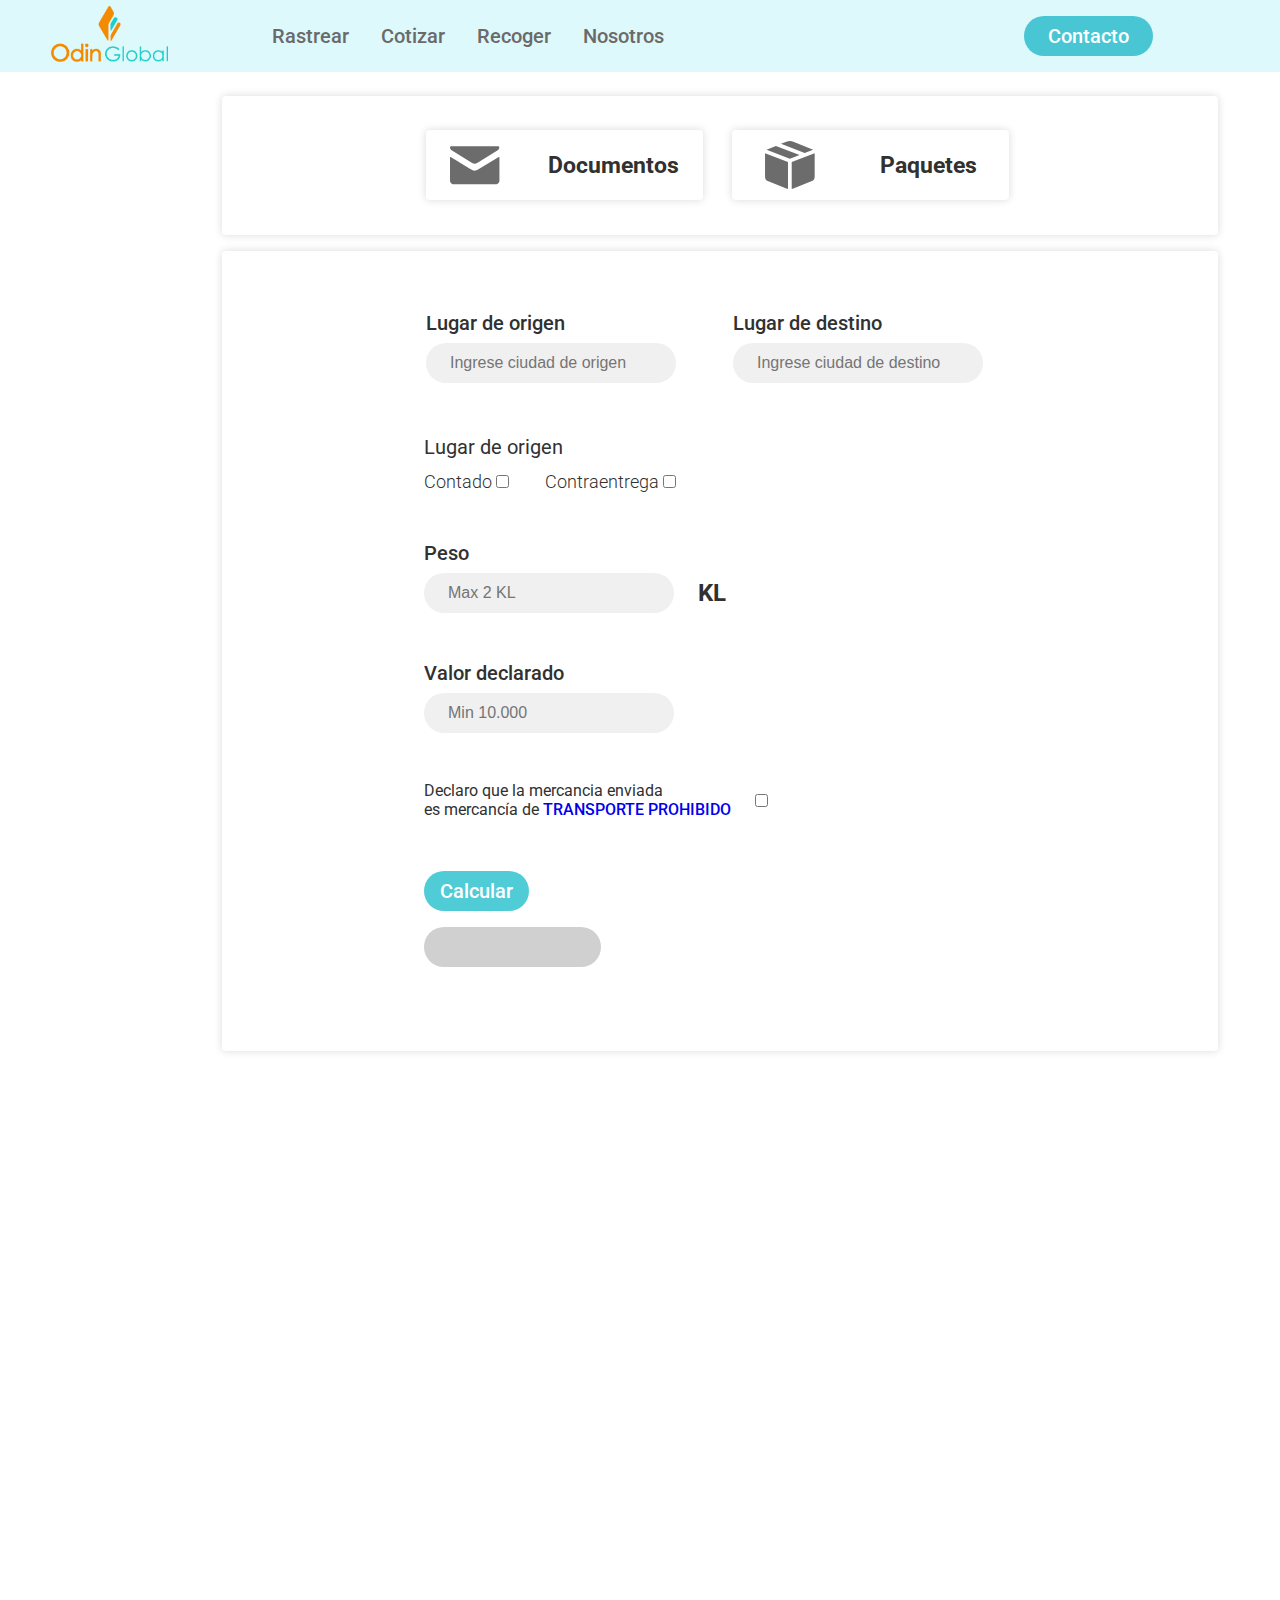
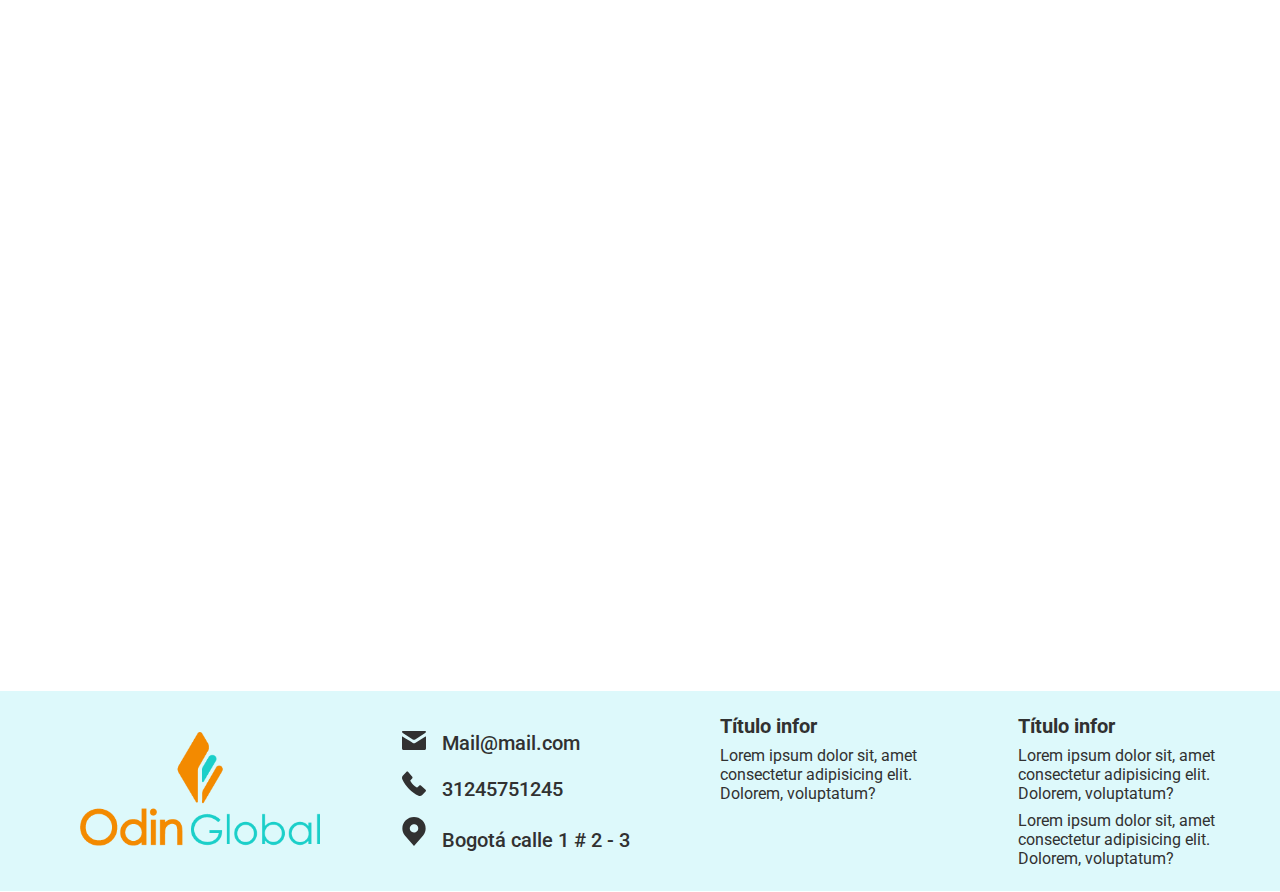
<file: pages/cotizar.html>
<!DOCTYPE html>
<html lang="en">
<head>
    <meta charset="UTF-8">
    <meta http-equiv="X-UA-Compatible" content="IE=edge">
    <meta name="viewport" content="width=device-width, initial-scale=1.0">
    <title>Cotizar</title>

    <link rel="stylesheet" href="../css/style.css">
</head>
<body>


    

    <header class="header">

        <a  class="header__logo" href="../index.html">
                <img src="../img/LogoOdinSinfondo.png" alt="Logo de marca">
        </a>
        
        <nav>   
            <ul class="header__menu">
                <li> <a href="../pages/rastrear.html">Rastrear</a></li>
                <li> <a href="../pages/cotizar.html">Cotizar</a></li>
                <li> <a href="../pages/recoger.html">Recoger</a></li>
                <li> <a href="../pages/">Nosotros</a></li>
            </ul>
        </nav>

        <a  href="../pages/contacto.html"><button class="header__button" >Contacto</button></a>
    </header>  






    <section class="section__opcionEnvio">

        <div class="opcionEnvio__documentos">

            <img class="opcionEnvio__icon" src="../img/iconoDocumenCotizar@2x.svg" alt="envio de documentos">

            <h3 class="tipoEnvio__text">Documentos</h3>

        </div>

        <div class="opcionEnvio__paquetes">

            <img class="opcionEnvio__icon" src="../img/iconoPaquetesCotizar@2x.svg" alt="envio de documentos">

            <h3 class="tipoEnvio__text">Paquetes</h3>

        </div>

        

    </section>







    <section class="section__cotizarEnvio">

        <div class="cotizarEnvio__origenDestino">
            <div class="cotizarEnvio__origen">
                <div class="origen"></div>
                <h3 class="origen__titulo">Lugar de origen</h3>
                <input type="text" id="origen__input" class="origen__input" name="origen__input"placeholder="Ingrese ciudad de origen">
            </div>
            <div class="cotizarEnvio__destino">
                <div class="destino"></div>
                <h3 class="destino__titulo">Lugar de destino</h3>
                <input type="text" id="destino__input" class="destino__input" name="destino__input" placeholder="Ingrese ciudad de destino">
            </div>

        </div>

        <div class="formaPago">
            <h3 class="origen__titulo">Lugar de origen</h3>

            <label for="contado">Contado</label>
            <input type="checkbox" name="contado" id="contado">

            <label for="contraentrega">Contraentrega</label>
            <input type="checkbox" name="contraentrega" id="contraentrega">
        </div>

        <div class="peso">
            <h3 class="peso__titulo">Peso</h3>

            <div class="peso__input">
                <input type="number" placeholder="Max 2 KL">
                <h3 class="peso__unidadMedida">KL</h3>
            </div>

        </div>

        <div class="valDeclara">
            <h3 class="valDeclara__titulo">Valor declarado</h3>

            <div class="valDeclara__input">
                <input type="number" placeholder="Min 10.000">
            </div>

        </div>

        <div class="declarar">
            <p class="declarar__text">Declaro que la mercancia enviada <br> es mercancía  de <a href="/">transporte prohibido</a></p>

            <input class="declarar__input" type="checkbox">
        </div>

        <div class="calcular">
            <button class="calcular__button">Calcular</button>

            <input class="calcular__precio"></input>
        </div>


    </section>






    <footer class="footer">

        <div class="footer__logo">
            <img src="../img/LogoOdinSinfondo.png" alt="" class="logo__img">
        </div>

        <div class="footer__infoContact">

            <ul class="infoContact__list">

                <li class="infoContact__mail"><img src="../img/MailFooter@2x.svg" alt="" class="infoContact__iconMail">Mail@mail.com</li>

                <li class="infoContact__tel"><img src="../img/TelFooter@2x.svg" alt="" class="infoContact__iconTel">31245751245</li>

                <li class="infoContact__direccion"><img src="../img/DirecciónFooter@2x.svg" alt="" class="infoContact__iconDirec">Bogotá calle 1 # 2 - 3</li>

            </ul>
        </div>

        <div class="footer__info">

            <div class="info1">
                <h3 class="info1__titulo">Título infor</h3>
                
                <p class="info1__parrafo">Lorem ipsum dolor sit, amet consectetur adipisicing elit. Dolorem, voluptatum?</p>

            </div>

            <div class="info1">
                <h3 class="info1__titulo">Título infor</h3>
                
                <p class="info1__parrafo">Lorem ipsum dolor sit, amet consectetur adipisicing elit. Dolorem, voluptatum?</p>

                <p class="info1__parrafo">Lorem ipsum dolor sit, amet consectetur adipisicing elit. Dolorem, voluptatum?</p>

            </div>

        </div>

    </footer>



    
</body>
</html>
</file>
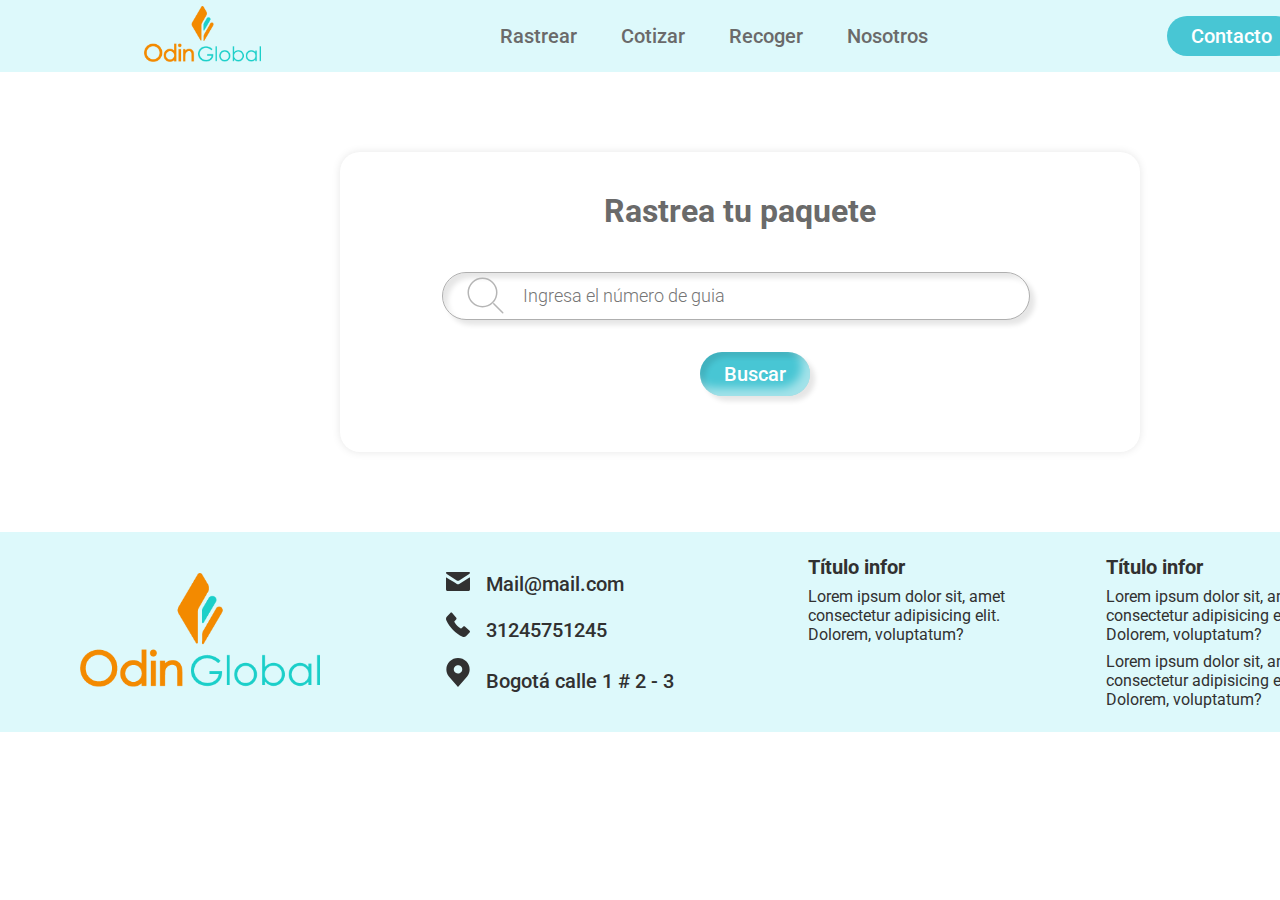
<file: pages/rastrear.html>
<!DOCTYPE html>
<html lang="en">
<head>
    <meta charset="UTF-8">
    <meta http-equiv="X-UA-Compatible" content="IE=edge">
    <meta name="viewport" content="width=device-width, initial-scale=1.0">
    <title>Document</title>
    <link rel="stylesheet" href="../css/styleRastrear.css">
</head>
<body>




    <header class="header">

        <a  class="header__logo" href="../index.html">
                <img src="../img/LogoOdinSinfondo.png" alt="Logo de marca">
        </a>
        
        <nav>   
            <ul class="header__menu">
                <li> <a href="../pages/rastrear.html">Rastrear</a></li>
                <li> <a href="../pages/cotizar.html">Cotizar</a></li>
                <li> <a href="../pages/recoger.html">Recoger</a></li>
                <li> <a href="../pages/">Nosotros</a></li>
            </ul>
        </nav>

        <a  href="../pages/contacto.html"><button class="header__button" >Contacto</button></a>
    </header>  




    <section class="section__buscador">

        <h1 class="buscador__h1">Rastrea tu paquete</h1>

        <form autocomplete="off" action="">

            
            
            <div class="section__numeroGuia">
                <input class ="div__numeroGuia" type="text" name="numeroGuia" placeholder="Ingresa el número de guia">

                <img class="lupa" src="../img/Group@2x.svg" alt="lupa">

            </div>
        </form>

        <a  href=""><button class="section__button">Buscar</button></a>

    </section>
    

    

    <footer class="footer">

        <div class="footer__logo">
            <img src="../img/LogoOdinSinfondo.png" alt="" class="logo__img">
        </div>

        <div class="footer__infoContact">

            <ul class="infoContact__list">

                <li class="infoContact__mail"><img src="../img/MailFooter@2x.svg" alt="" class="infoContact__iconMail">Mail@mail.com</li>

                <li class="infoContact__tel"><img src="../img/TelFooter@2x.svg" alt="" class="infoContact__iconTel">31245751245</li>

                <li class="infoContact__direccion"><img src="../img/DirecciónFooter@2x.svg" alt="" class="infoContact__iconDirec">Bogotá calle 1 # 2 - 3</li>

            </ul>
        </div>

        <div class="footer__info">

            <div class="info1">
                <h3 class="info1__titulo">Título infor</h3>
                
                <p class="info1__parrafo">Lorem ipsum dolor sit, amet consectetur adipisicing elit. Dolorem, voluptatum?</p>

            </div>

            <div class="info1">
                <h3 class="info1__titulo">Título infor</h3>
                
                <p class="info1__parrafo">Lorem ipsum dolor sit, amet consectetur adipisicing elit. Dolorem, voluptatum?</p>

                <p class="info1__parrafo">Lorem ipsum dolor sit, amet consectetur adipisicing elit. Dolorem, voluptatum?</p>

            </div>

        </div>

    </footer>


</body>
</html>
</file>
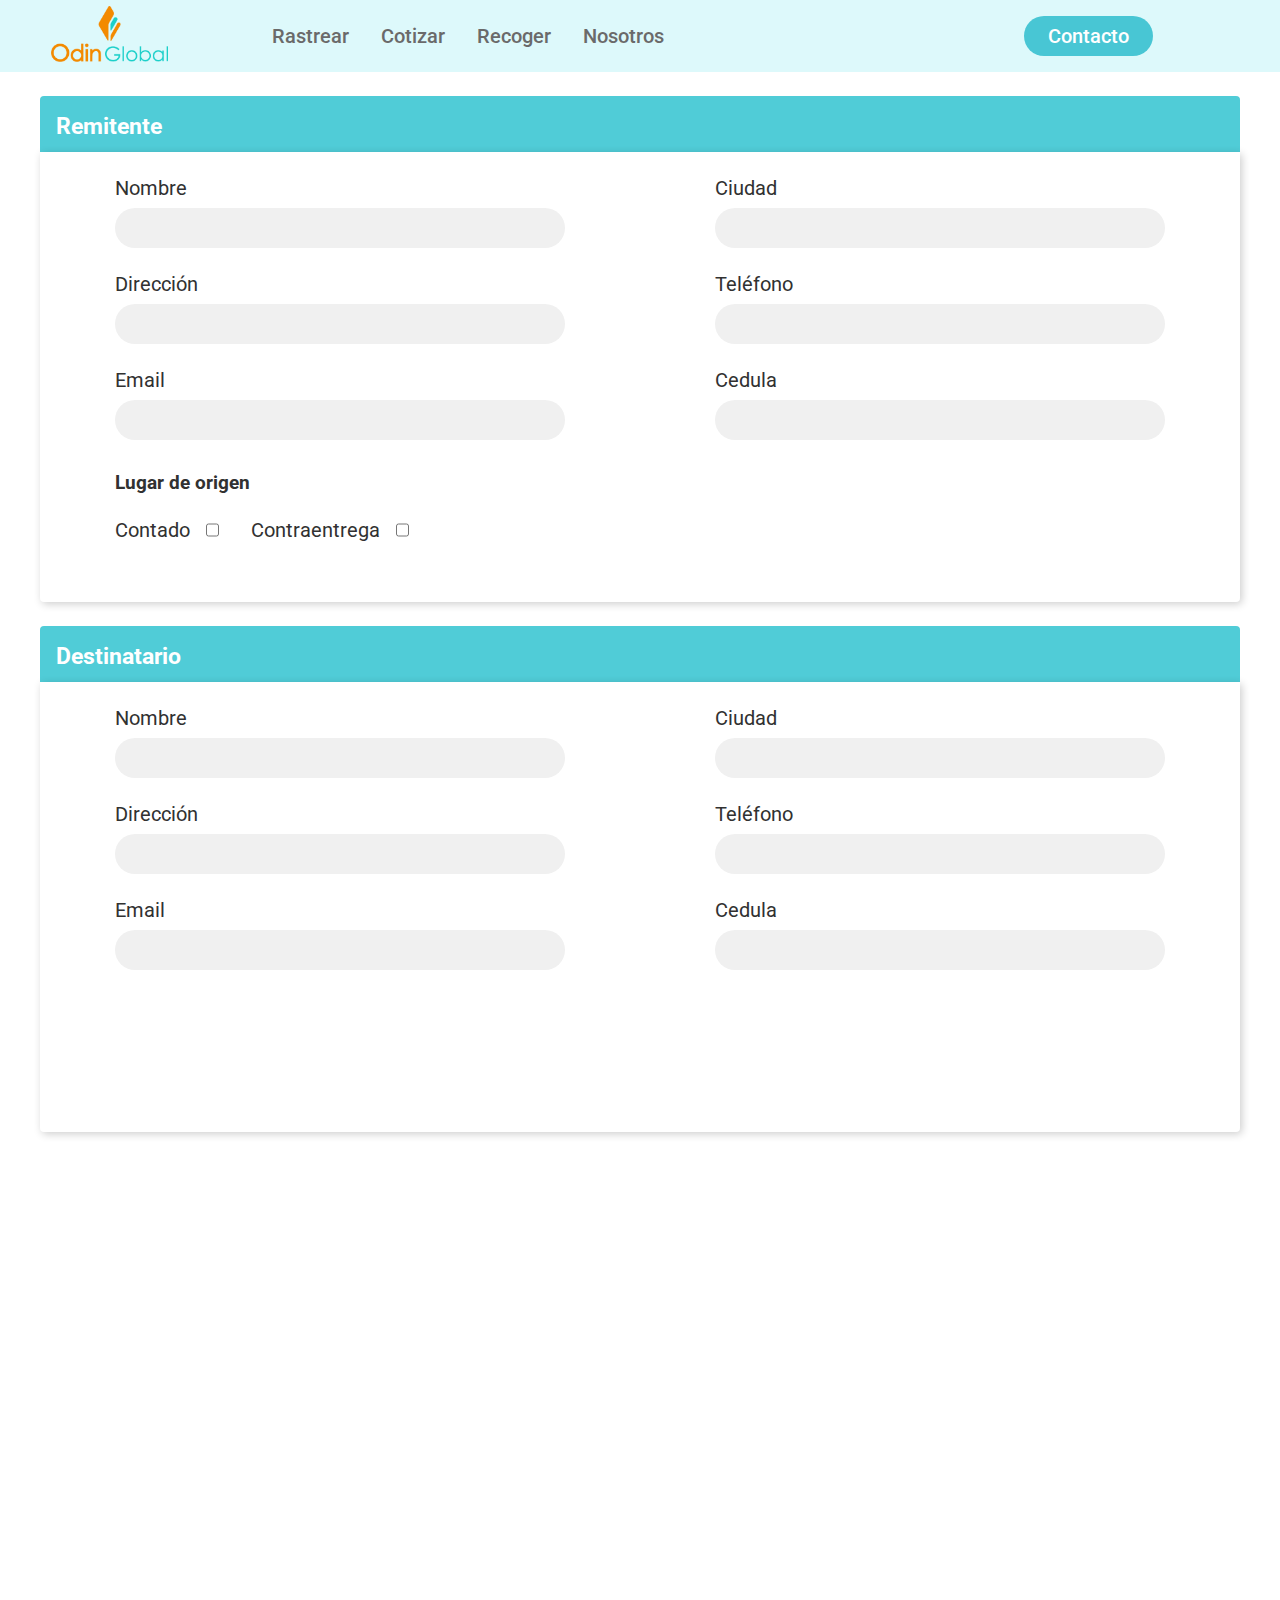
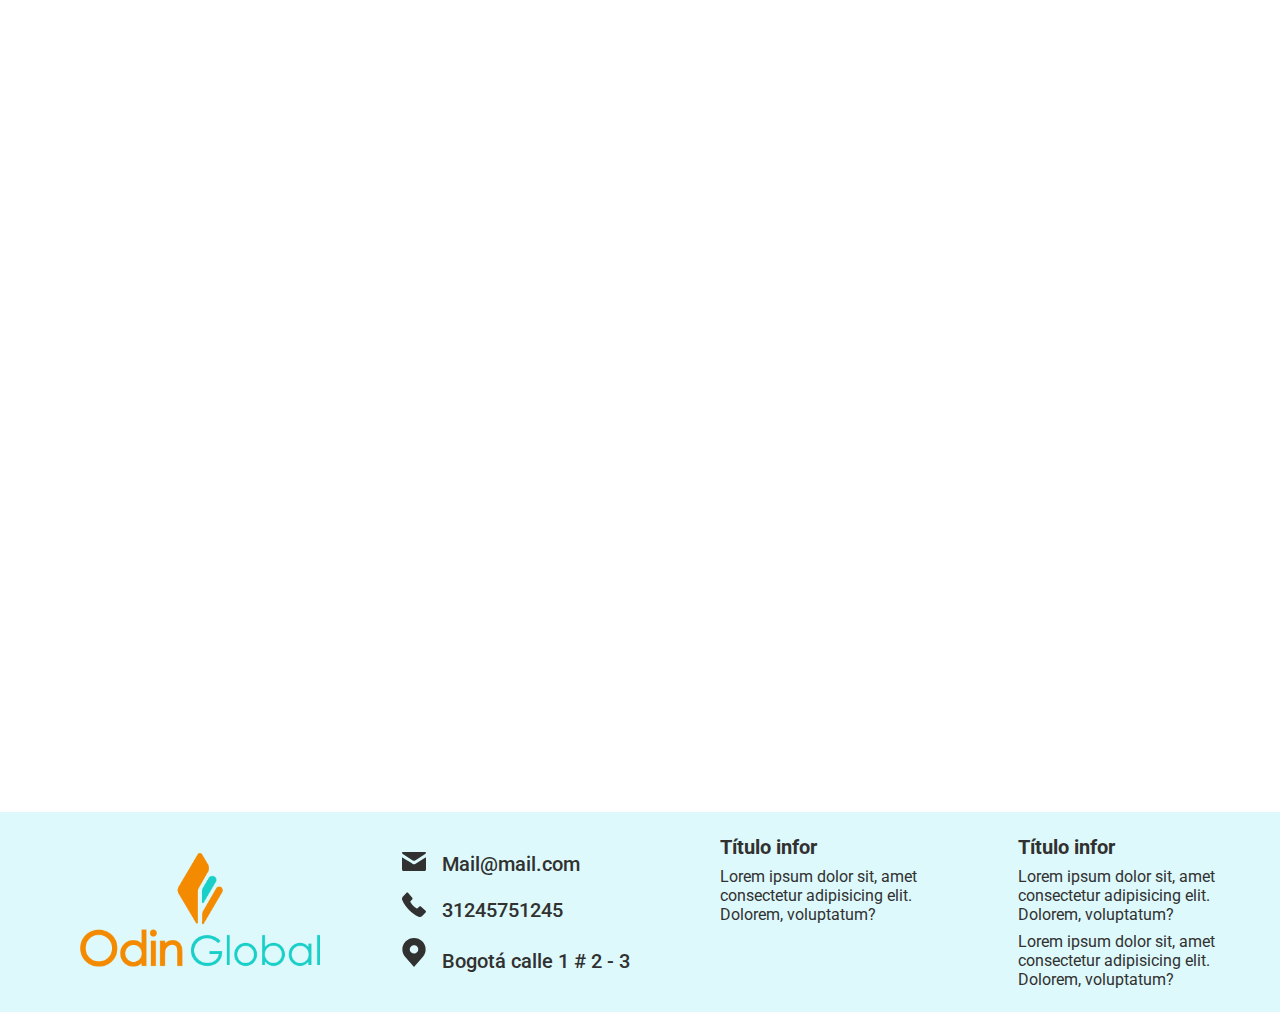
<file: pages/recoger.html>
<!DOCTYPE html>
<html lang="en">
<head>
    <meta charset="UTF-8">
    <meta http-equiv="X-UA-Compatible" content="IE=edge">
    <meta name="viewport" content="width=device-width, initial-scale=1.0">
    <title>Contacto</title>
    <link rel="stylesheet" href="../css/style.css">
</head>
<body>

    <header class="header">

        <a  class="header__logo" href="../index.html">
                <img src="../img/LogoOdinSinfondo.png" alt="Logo de marca">
        
            </a>
        
        <nav>   
            <ul class="header__menu">
                <li> <a href="../pages/rastrear.html">Rastrear</a></li>
                <li> <a href="../pages/cotizar.html">Cotizar</a></li>
                <li> <a href="../pages/recoger.html">Recoger</a></li>
                <li> <a href="../pages/">Nosotros</a></li>
            </ul>
        </nav>

        <a  href="../pages/contacto.html"><button class="header__button" >Contacto</button></a>
    </header>


    <section class="remitente">
        <div class="remitente__titulo">
            <h3 class="titulo__text">Remitente</h3>
        </div>

        <div class="datos">
            <div class="remitente__datos1">
                
                <div class="datos1">

                    <label for="nombre" class="datos__nombre">Nombre</label>
                    <input type="text" id="nombre" class="datos__InputNombre">

                    <label for="direccion" class="datos__nombre">Dirección</label>
                    <input type="text" id="direccion" class="datos__InputDireccion">

                    <label for="email" class="datos__email">Email</label>
                    <input type="text" id="email" class="datos__InputEmail">

                </div>

                <div class="formaPagoRecoger">

                    <h3 class="origen__titulo">Lugar de origen    
                    </h3>

                    <div class="box__formaPagoRecoger">
                        <label for="contado">Contado</label>
                        <input type="checkbox" name="contado" id="contado">
            
                        <label for="contraentrega">Contraentrega</label>
                        <input type="checkbox" name="contraentrega" id="contraentrega">
                    </div>

                </div>

            </div>


            <div class="remitente__datos1">

                <div class="datos1">

                    <label for="ciudad" class="datos__ciudad">Ciudad</label>
                    <input type="text" id="ciudad" class="datos__InputCiudad">

                    <label for="telefono" class="datos__telefono">Teléfono</label>
                    <input type="text" id="telefono" class="datos__InputTelefono">

                    <label for="cedula" class="datos__cedula">Cedula</label>
                    <input type="text" id="cedula" class="datos__InputCedula">

                </div>    

            </div>

        </div>
    </section>

    <section class="remitente">
        <div class="remitente__titulo">
            <h3 class="titulo__text">Destinatario</h3>
        </div>

        <div class="datos">
            <div class="remitente__datos1">
                
                <div class="datos1">

                    <label for="nombre" class="datos__nombre">Nombre</label>
                    <input type="text" id="nombre" class="datos__InputNombre">

                    <label for="direccion" class="datos__nombre">Dirección</label>
                    <input type="text" id="direccion" class="datos__InputDireccion">

                    <label for="email" class="datos__email">Email</label>
                    <input type="text" id="email" class="datos__InputEmail">

                </div>

            </div>


            <div class="remitente__datos1">

                <div class="datos1">

                    <label for="ciudad" class="datos__ciudad">Ciudad</label>
                    <input type="text" id="ciudad" class="datos__InputCiudad">

                    <label for="telefono" class="datos__telefono">Teléfono</label>
                    <input type="text" id="telefono" class="datos__InputTelefono">

                    <label for="cedula" class="datos__cedula">Cedula</label>
                    <input type="text" id="cedula" class="datos__InputCedula">

                </div>    

            </div>

            

        </div>
    </section>











    <footer class="footer">

        <div class="footer__logo">
            <img src="../img/LogoOdinSinfondo.png" alt="" class="logo__img">
        </div>

        <div class="footer__infoContact">

            <ul class="infoContact__list">

                <li class="infoContact__mail"><img src="../img/MailFooter@2x.svg" alt="" class="infoContact__iconMail">Mail@mail.com</li>

                <li class="infoContact__tel"><img src="../img/TelFooter@2x.svg" alt="" class="infoContact__iconTel">31245751245</li>

                <li class="infoContact__direccion"><img src="../img/DirecciónFooter@2x.svg" alt="" class="infoContact__iconDirec">Bogotá calle 1 # 2 - 3</li>

            </ul>
        </div>

        <div class="footer__info">

            <div class="info1">
                <h3 class="info1__titulo">Título infor</h3>
                
                <p class="info1__parrafo">Lorem ipsum dolor sit, amet consectetur adipisicing elit. Dolorem, voluptatum?</p>

            </div>

            <div class="info1">
                <h3 class="info1__titulo">Título infor</h3>
                
                <p class="info1__parrafo">Lorem ipsum dolor sit, amet consectetur adipisicing elit. Dolorem, voluptatum?</p>

                <p class="info1__parrafo">Lorem ipsum dolor sit, amet consectetur adipisicing elit. Dolorem, voluptatum?</p>

            </div>

        </div>

    </footer>
    
</body>
</html>
</file>
<file: css/style.css>
@import url('https://fonts.googleapis.com/css2?family=Roboto:ital,wght@0,100;0,300;0,400;0,700;1,100;1,300;1,400;1,500;1,700&display=swap');

*{
    box-sizing: border-box;
    margin: 0;
    padding: 0;

}





body{
    height: 100vh;
}


/* HEADER */

li, a, button {
    font-family: 'Roboto', sans-serif;
    text-decoration: none;
    font-weight: 500;
    font-size: 20px;
}
header{
    display: grid;
    align-items: center;
    grid-template-columns: 1fr 3fr 1fr;
    background-color: #ddf9fb;
    height: 72px;
   
}
.header__logo{
    cursor: pointer;
   margin: 0% 20%;
}
.header__logo img{
    max-height: 56px;
    width: auto;
}
.header__menu{
    list-style: none;
    display: flex;

}
.header__menu li{
    
    padding: 0px 16px;
    
}
.header__menu li a{
    transition: all 0.3s ease 0s;
    color: #6a6a6a;
}
.header__menu li a:hover{
    color: #50ccd7;
}
button{
    padding: 8px 24px;
    background-color:rgb(72, 198, 212) ;
    border: none;
    border-radius: 50px;
    cursor: pointer;
    transition: all 0.3s ease 0s;
    color:#ffffff;
}
button:hover{
    background-color:rgba(72, 198, 212, 0.7) ;
    color: #6a6a6a;
}




/* PÁGINA INDEX */



.section__buscador{
    display: flex;
    align-items: center;
    justify-content: center;
    margin: 24px;
    
   
}
.section__buscador form{
    margin: auto;
    
    
}
.section__buscador form .section__numeroGuia{
    display: flex;
    background: #ffffff;
    padding: 8px 80px;
    border-radius: 30px;
    border: 1px solid #afafaf ;
    box-shadow: rgba(255, 255, 255, 0.5) -8px -8px 10px, rgba(0,0,0,0.1) 5px 5px 5px, rgba(255, 255, 255, 0.5) -8px -8px 10px inset, rgba(0,0,0,0.1) 5px 5px 5px inset;
    width: 588px;
    height: 48px;
    
    
    
}
.section__buscador form .section__numeroGuia input{
    padding-left: 16px;
}
.section__numeroGuia input{
    font-size: 18px;
    font-family: 'Roboto', sans-serif;
    border: none;
    background: transparent;
    color: #6a6a6a;
    font-weight: 300;
    width: 380px; 
}
.lupa{
    position: relative;
    left: 384px;;
}
.section__button{
    padding: 10px 24px;
    background-color:rgb(72, 198, 212) ;
    border: none;
    border-radius: 50px;
    cursor: pointer;
    transition: all 0.3s ease 0s;
    color:#ffffff;
    position: relative;
    right: 440px;
}

/* PÁGINA INDEX BANNER */


.section__banner{
    height: 400px;
    align-items: center;
    
}
.section__banner .banner__img{
    width: 100% ;
    align-self: center;
    
    
    
}
.section__banner .banner__text{
    font-size: 80px;
  
    color: #fefefe;
    font-family: 'Roboto', sans-serif;
    font-weight: 800;
    top: 100px;
    left: 200px;
    

}

/* PÁGINA INDEX SERVICIOS */

.section__servicios{
    
    width: 100%;
    top: 580px;   
}
.section__servicios .servicios__h1{
 
    margin: 24px 0px;
    font-size: 32px;
    font-family: 'Roboto', sans-serif;
    font-weight: 800;
    color: #313131;
    text-align: center;
} 
.section__servicios .servicios__cards{
  
    top: 100px;
    left: 0%;
    
}
.section__servicios .servicios__cards .servicios__card1{
    height: 300px;
    width: 270px;
    border: 1px solid rgb(235, 235, 235);
    border-radius: 8px;
    box-shadow: rgba(255, 255, 255, 0.5) -8px -8px 10px, rgba(106, 106, 106, 0.1) 5px 5px 5px, rgba(255, 255, 255, 0.5) -8px -8px 10px , rgba(209, 209, 209, 0.1) 5px 5px 5px;
    position: relative;
    margin: 0px 104px;
    
}
.section__servicios .servicios__cards .servicios__card1 .card1__img{
    width: 100%;
    height: 100%;
    border-radius: 8px;
    
    top: 0%;
    left: 0%;

}
.section__servicios .servicios__cards .servicios__card1 .card__degradado{

    height: 100%;
    width: 100%;
    border-radius: 8px;
   
    background-image: linear-gradient(rgba(0, 0, 0, 0.827),rgba(4, 101, 125, 0.143))
    

}
.section__servicios .servicios__cards .servicios__card1 .card1__icon{
   
    top: 24px;
    left: 16px;
    height: 40px;
}
.section__servicios .servicios__cards .servicios__card1 .card1__titulo{

   
    left: 16px;
    color: #ffffff;
    width: 50px;
    font-size: 24px;
    font-family: 'Roboto', sans-serif;
    top: 30%;
}
.section__servicios .servicios__cards .servicios__card1 .card1__texto{
 
       
        left: 16px;
        color: #ffffff; 
        top: 50%;
        width: 200px;
        font-family: 'Roboto', sans-serif;
        font-size: 16px;

}
.section__servicios .servicios__cards{
    align-items: center;
    justify-content: space-between;
    display: flex;
   
}


/* PÁGINA INDEX BANNER 2*/

.section__banner2{
    
    margin: 0px 120px;
    display: flex;
    top:1020px;
    border-radius: 20px;
    box-shadow: rgba(255, 255, 255, 0.5) -8px -8px 10px, rgba(106, 106, 106, 0.1) 5px 5px 5px, rgba(255, 255, 255, 0.5) -8px -8px 10px , rgba(209, 209, 209, 0.1) 5px 5px 5px;
    background-color: #ddf9fb;
}
.section__banner2 .banner__img{
    width: 50%;
    border-radius: 20px 0px 0px 20px;

}
.section__banner2 .banner2__text{
    display: flex;
    flex-direction: column;
    justify-content: center;
    
}
.section__banner2 .banner2__text .banner2__titulo{
    text-align: center;
    font-size: 40px;
    color: #313131;
    font-family: 'Roboto', sans-serif;
}
.section__banner2 .banner2__text .banner2__parrafo{
    margin: 24px 60px;
    font-size: 18px;
    font-family: 'Roboto', sans-serif;
    color: #313131;
}






/* FOOTER */

.footer{
    display: flex;
    width: 100%;
    height: 200px;
    background-color: #ddf9fb;
    justify-content: space-between;
    padding: 16px 80px;
    align-items: center;
    margin-top: 100%;
    
}
.footer .footer__logo .logo__img{
    width: 240px;
    height: auto;
}
.footer__infoContact .infoContact__list li{
    font-size: 20px;
    text-decoration: none;
    margin: 16px;
    list-style: none;
    font-family: 'Roboto', sans-serif;
    color: #313131;
}
.footer__infoContact .infoContact__list img{
    box-sizing: border-box;
    width: 24px;
    margin: 0px 16px ;
    align-content: center;
}
.footer .footer__info{
    display: flex;
    width: 45%;
}
.footer .footer__info .info1{
    margin:16px;
}
.footer .footer__info .info1 h3{
    font-size: 20px;
    margin: 8px;
    font-family: 'Roboto', sans-serif;
    color: #313131;

}
.footer .footer__info .info1 p{
    font-size: 16px;
    width: 250px;
    margin: 8px;
    font-family: 'Roboto', sans-serif;
    color: #313131;
    
}







/* PÁGINA COTIZAR */

.section__opcionEnvio{

    position: relative;
    width: 996px;
    height: 139px;
    left: 222px;
    top: 24px;

    background: #FFFFFF;
    box-shadow: 0px 0px 8px rgba(0, 0, 0, 0.15);
    border-radius: 4px;

}
.section__opcionEnvio .opcionEnvio__documentos{
    position: absolute;
    width: 277px;
    height: 70px;
    top:34px;
    left: 204px;
    background: #ffffff;
    box-shadow: 0px 0px 8px rgba(0, 0, 0, 0.15);
    border-radius: 4px;
    font-family: 'Roboto', sans-serif;
    font-weight: 500;
    font-size: 20px;
    display: flex;
    align-items: center;
    justify-content: space-around;  
    color: #313131; 
    
}   
.section__opcionEnvio .opcionEnvio__paquetes{
    position: absolute;
    width: 277px;
    height: 70px;
    top:34px;
    left: 510px;
    background: #ffffff;
    box-shadow: 0px 0px 8px rgba(0, 0, 0, 0.15);
    border-radius: 4px;
    font-family: 'Roboto', sans-serif;
    font-weight: 500;
    font-size: 20px;
    display: flex;
    align-items: center;
    justify-content: space-around; 
    color: #313131; 
}   


.section__cotizarEnvio{
    position: relative;
    width: 996px;
    height: 800px;
    left: 222px;
    top: 40px;

    background: #FFFFFF;
    box-shadow: 0px 0px 8px rgba(0, 0, 0, 0.15);
    border-radius: 4px;
}
.cotizarEnvio__origenDestino{
    display: flex;
    position: absolute;
    width: 786px;
    height: 84px;
    left: 102px;
    top: 60px;
    
   

}
.cotizarEnvio__origen{
    position: relative;
    left: 102px;
}
.cotizarEnvio__origen h3{
    margin-bottom: 8px;
    font-family: 'Roboto', sans-serif;
    font-weight: 500;
    font-size: 20px;
    color: #313131; 
    
}
.origen__input{
    position: absolute;
    width: 250px;
    height: 40px;
    background: #F0F0F0;
    border-radius: 85px;
    border: none;
    font-weight: 500;
    font-size: 16px;
    color: #313131; 
    text-indent: 24px;
    left: 0%;

}


.cotizarEnvio__destino{
    position: relative;
    left: 270px;
}
.cotizarEnvio__destino h3{
    margin-bottom: 8px;
    font-family: 'Roboto', sans-serif;
    font-weight: 500;
    font-size: 20px;
    color: #313131; 

}
.destino__input{
    position: absolute;
    width: 250px;
    height: 40px;
    background: #F0F0F0;
    border-radius: 85px;
    border: none;
    font-weight: 500;
    font-size: 16px;
    color: #313131; 
    text-indent: 24px;
    left: 0%;

}



.formaPago{
    position:absolute;
    font-family: 'Roboto', sans-serif;
    font-size: 18px;
    font-weight: 300;
    color: #313131; 
    left: 202px;
    top: 184px;
}
.formaPago h3{
    font-size: 20px;
    font-weight: 400;
}
.formaPago input{
    margin-right: 32px;
    margin-top: 16px;

}



.peso{
    position:absolute;
    font-family: 'Roboto', sans-serif;
    color: #313131; 
    left: 202px;
    top: 290px;
}
.peso__titulo{
    margin-bottom: 8px;
    font-family: 'Roboto', sans-serif;
    font-weight: 500;
    font-size: 20px;
    color: #313131;
}
.peso__input{
    margin-top: 8px;
    display: flex;
    align-items: center;
}
.peso__input input{
    margin-right: 24px;
    font-size: 16px;
    border-radius: 50px;
    border: none ;
    width: 250px;
    height: 40px;
    background: #F0F0F0;
    text-indent: 24px;

}
.peso__unidadMedida{
    font-family: 'Roboto', sans-serif;
    font-size: 24px;
    color: #313131;
}



.valDeclara{
    position:absolute;
    font-family: 'Roboto', sans-serif;
    color: #313131; 
    left: 202px;
    top: 410px;
}
.valDeclara__titulo{
    margin-bottom: 8px;
    font-family: 'Roboto', sans-serif;
    font-weight: 500;
    font-size: 20px;
    color: #313131;
}
.valDeclara__input{
    margin-top: 8px;
    display: flex;
    align-items: center;
}
.valDeclara__input input{
    margin-right: 24px;
    font-size: 16px;
    border-radius: 50px;
    border: none ;
    width: 250px;
    height: 40px;
    background: #F0F0F0;
    text-indent: 24px;

}



.declarar{
    position:absolute;
    font-family: 'Roboto', sans-serif;
    color: #313131; 
    left: 202px;
    top: 530px;
    display: flex;
    align-items: center;
}
.declarar p{
    margin-right: 24px;
}
.declarar p a{
    font-size: 16px;
    text-transform: uppercase;
}



.calcular{
    position:absolute;
    font-family: 'Roboto', sans-serif;
    color: #313131; 
    left: 202px;
    top: 620px;
    align-items: center;
    
}
.calcular__button{
    background-color: #50ccd7;
    border: none;
    border-radius: 50px;
    padding: 8px 16px;
    color: #ffffff;
    transition: all 0,3s ease 0;
    display: block;
}
.calcular__button:hover{
    background-color:rgba(72, 198, 212, 0.7) ;
    color: #6a6a6a;
}
.calcular__precio{
    background-color: #6a6a6a;
    margin-right: 24px;
    font-size: 16px;
    border-radius: 50px;
    border: none ;
    width: 177px;
    height: 40px;
    background: #d1d0d0;
    text-indent: 24px;
    margin-top: 16px;
    
}







/* PÁGINA RECOGER*/

.remitente{
    width: 1200px;
    margin: 24px auto;
    
}
.remitente__titulo{
    width: 1200px;
    height: 56px;
    background:#50ccd7;
    box-shadow: 0px 1px 0px rgba(0, 0, 0, 0.15);
    border-radius: 4px 4px 0px 0px;
    font-family: 'Roboto', sans-serif;
    padding:  16px 16px;
    color: #ffffff;
    font-size: 20px;
    font-weight: 400;
    z-index: 90;
}
.datos{
    display:flex;
    width: 1200px;
    margin: 0px auto;
    height: 450px;
    background: #FFFFFF;
    box-shadow: 2px 2px 8px rgba(0, 0, 0, 0.2);
    border-radius: 0px 0px 4px 4px;
}
.remitente .datos{
    justify-content:space-around;
}
.remitente__datos1{
    
    font-family: 'Roboto', sans-serif;
    color: #313131;
}
.datos label{
    display: block;
    font-size: 20px;
    font-weight: 400;
    font-family: 'Roboto', sans-serif;
    color: #313131;
    margin-top: 24px;
    margin-bottom: 8px;
}
.datos .datos1 input{
    width: 450px;
    height: 40px;
    background: #F0F0F0;
    border-radius: 85px;
    border: none;
    font-weight: 500;
    font-size: 16px;
    color: #313131; 
    text-indent: 24px;
}
.formaPagoRecoger .origen__titulo{
    margin-top: 32px;
}
.box__formaPagoRecoger{
    display: flex;

}
.box__formaPagoRecoger label{
    align-items: center;
    margin-right: 16px;
}
.box__formaPagoRecoger input{
    margin-right: 32px;
    margin-top: 16px;
}




/* PÁGINA CONTACTO*/

.remitente2{
    width: 1200px;
    margin: 24px auto;
    
}
.remitente__titulo{
    width: 1200px;
    height: 56px;
    background:#50ccd7;
    box-shadow: 0px 1px 0px rgba(0, 0, 0, 0.15);
    border-radius: 4px 4px 0px 0px;
    font-family: 'Roboto', sans-serif;
    padding:  16px 16px;
    color: #ffffff;
    font-size: 20px;
    font-weight: 400;
    z-index: 90;
}
.remitente2 .datos{
    display:flex;
    width: 1200px;
    margin: 0px auto;
    height: 560px;
    background: #FFFFFF;
    box-shadow: 2px 2px 8px rgba(0, 0, 0, 0.2);
    border-radius: 0px 0px 4px 4px;
}
.remitente2 .datos{
    justify-content:space-around;
}
textarea{
    width: 450px;
    height: 100px;
    background: #F0F0F0;
    border-radius: 10px;
    border: none;
    font-weight: 500;
    font-size: 16px;
    color: #313131; 
    text-indent: 24px;
}


section.info{
    width: 1200px;
    margin: 0px auto;
    height: 360px;
    background: #FFFFFF;
    box-shadow: 2px 2px 8px rgba(0, 0, 0, 0.2);
    border-radius: 4px;
    position: relative;   
}
.info ul{
    list-style: none;
    display: flex;
    justify-content: space-evenly;
}
.info li{
    font-size: 30px;
    list-style: none;
    margin-top: 100px;
    font-family: 'Roboto', sans-serif;
    color: #313131;
    justify-content: center;
}
.info li img{
    height: 50px;
    display: block;
    margin:16px auto;
}
</file>
<file: css/styleRastrear.css>
@import url('https://fonts.googleapis.com/css2?family=Roboto:ital,wght@0,100;0,300;0,400;0,700;1,100;1,300;1,400;1,500;1,700&display=swap');

*{
    box-sizing: border-box;
    margin: 0;
    padding: 0;

}

body{
    width: 1440px;   
    align-items: center;
    align-content: center;  
    justify-content: center;
    

}






li, a, button {
    font-family: 'Roboto', sans-serif;
    text-decoration: none;
    font-weight: 500;
    font-size: 20px;
}

header{
    display: flex;
    justify-content: space-between;
    align-items: center;
    padding: 24px 10%;
    background-color: #ddf9fb;
    height: 72px;
}

.header__logo{
    cursor: pointer;
}
.header__logo img{
    height: 56px;
    width: auto;
}

.header__menu{
    list-style: none;

}
.header__menu li{
    display: inline-block;
    padding: 0px 20px;
    
}

.header__menu li a{
    transition: all 0.3s ease 0s;
    color: #6a6a6a;
}
.header__menu li a:hover{
    color: #50ccd7;
}

.header__button{
    padding: 8px 24px;
    background-color:rgb(72, 198, 212) ;
    border: none;
    border-radius: 50px;
    cursor: pointer;
    transition: all 0.3s ease 0s;
    color:#ffffff;
}

.header__button:hover{
    background-color:rgba(72, 198, 212, 0.7) ;
    color: #6a6a6a;
}






.section__buscador{
    
    width: 800px;
    height: 300px;
    box-shadow: rgba(255, 255, 255, 0.5) 0px 0px 0px, rgba(0,0,0,0.1) 0px 0px 8px, rgba(255, 255, 255, 0.5) 0px 0px 0px , rgba(0,0,0,0.1) 0px 0px 0px ;
    border-radius: 20px;
    margin: 80px 340px;
    background-color: #ffffff;
    position: relative;
}

.section__buscador .buscador__h1{
    font-size: 32px;
    font-family: 'Roboto', sans-serif;
    border: none;
    background: transparent;
    color: #6a6a6a;
    text-align: center;
    top: 40px;
    left: 33%;
    right: 33%;
    display: inline-block;
    position: absolute;
}


.section__buscador form .section__numeroGuia{
    display: flex;
    background: #ffffff;
    border-radius: 30px;
    border: 1px solid #afafaf ;
    box-shadow: rgba(255, 255, 255, 0.5) -8px -8px 10px, rgba(0,0,0,0.1) 5px 5px 5px, rgba(255, 255, 255, 0.5) -8px -8px 10px inset, rgba(0,0,0,0.1) 5px 5px 5px inset;
    width: 588px;
    height: 48px;
    position: relative;
    top: 120px;
    left: 102px;
}

.section__numeroGuia input{
    font-size: 18px;
    font-family: 'Roboto', sans-serif;
    border: none;
    background: transparent;
    color: #6a6a6a;
    font-weight: 300;
    width: 380px; 
    position: absolute;
    left: 80px;
    top: 12px;
}

.lupa{
    position: absolute;
    left: 24px;
    top: 4px;
}

.section__button{
    padding: 10px 24px;
    background-color:rgb(72, 198, 212) ;
    border: none;
    border-radius: 50px;
    cursor: pointer;
    transition: all 0.3s ease 0s;
    color:#ffffff;
    position: absolute;
    top: 200px;
    left: 45%;
    box-shadow:rgba(255, 255, 255, 0.5) -8px -8px 10px, rgba(0,0,0,0.1) 5px 5px 5px, rgba(255, 255, 255, 0.5) -8px -8px 10px inset, rgba(0,0,0,0.1) 5px 5px 5px inset;
    transition: all 0.3s ease 0s;
    
}

.section__button:hover{
    background-color:rgba(72, 198, 212, 0.7) ;
    color: #6a6a6a;
}








.footer{
    display: flex;
    width: 100%;
    height: 200px;
    position: relative;
    background-color: #ddf9fb;
    justify-content: space-between;
    padding: 16px 80px;
    align-items: center;
}

.footer .footer__logo .logo__img{
    width: 240px;
    height: auto;
}

.footer__infoContact .infoContact__list li{
    font-size: 20px;
    text-decoration: none;
    margin: 16px;
    list-style: none;
    font-family: 'Roboto', sans-serif;
    color: #313131;
}

.footer__infoContact .infoContact__list img{
    box-sizing: border-box;
    width: 24px;
    margin: 0px 16px ;
    align-content: center;
}

.footer .footer__info{
    display: flex;
    width: 45%;
}

.footer .footer__info .info1{
    margin:16px;
}

.footer .footer__info .info1 h3{
    font-size: 20px;
    margin: 8px;
    font-family: 'Roboto', sans-serif;
    color: #313131;

}

.footer .footer__info .info1 p{
    font-size: 16px;
    width: 250px;
    margin: 8px;
    font-family: 'Roboto', sans-serif;
    color: #313131;
    
}
</file>
